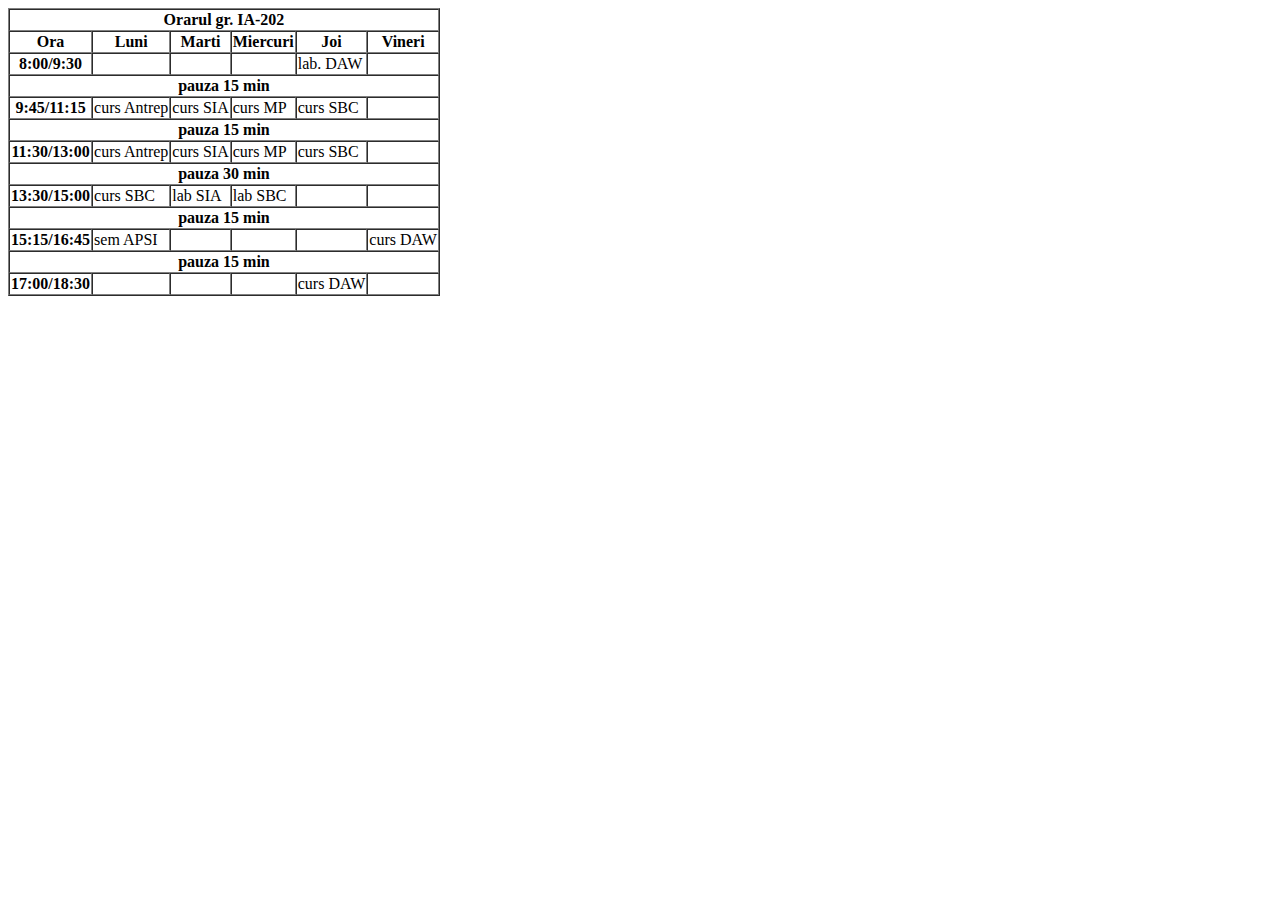
<file: php/index.html>
<!DOCTYPE html>
<html lang="en">
<head>
    <meta charset="UTF-8">
    <meta http-equiv="X-UA-Compatible" content="IE=edge">
    <meta name="viewport" content="width=device-width, initial-scale=1.0">
    <title>Document</title>
</head>
<body>
    <table border=1 cellspacing="0">

        <tr> 
         <th colspan="6"> Orarul gr. IA-202</th>
        </tr>
        
        <tr>
         <th> Ora </th>
         <th> Luni </th>
         <th> Marti </th>
         <th> Miercuri </th>
         <th> Joi</th>
         <th> Vineri </th>
        </tr>
        
        <tr>
         <th> 8:00/9:30 </th>
         <td>  </td>
         <td> </td>
         <td></td>
         <td> lab. DAW </td>
         <td> </td>
        </tr>
        <tr>
            <th colspan="6"> pauza 15 min </th>
        </tr>
           
        
        <tr>
         <th> 9:45/11:15 </th>   
         <td> curs Antrep </td>
         <td> curs SIA</td>
         <td> curs MP</td>
         <td> curs SBC </td>
         <td> </td>
        </tr>
        <tr>
            <th colspan="6"> pauza 15 min </th>
        </tr>
           
        
        
        
           <tr>
            <th> 11:30/13:00 </th>
            <td>curs Antrep</td>
            <td>curs SIA</td>
            <td>curs MP</td>
            <td>curs SBC</td>
            <td></td>
           </tr>

           <tr>
            <th colspan="6"> pauza 30 min </th>
           </tr>

           <tr>
            <th> 13:30/15:00 </th>
            <td>curs SBC</td>
            <td>lab SIA</td>
            <td>lab SBC</td>
            <td></td>
            <td></td>
           </tr>
           
           <tr>
            <th colspan="6"> pauza 15 min </th>
           </tr>
           
           <tr>
            <th> 15:15/16:45 </th>
            <td>sem APSI</td>
            <td></td>
            <td></td>
            <td></td>
            <td>curs DAW</td>
           </tr>

           <tr>
            <th colspan="6"> pauza 15 min </th>
           </tr>

           <tr>
            <th> 17:00/18:30 </th>
            <td></td>
            <td></td>
            <td></td>
            <td>curs DAW</td>
            <td> </td>
           </tr>
        
        </table>
    
</body>
</html>
</file>
